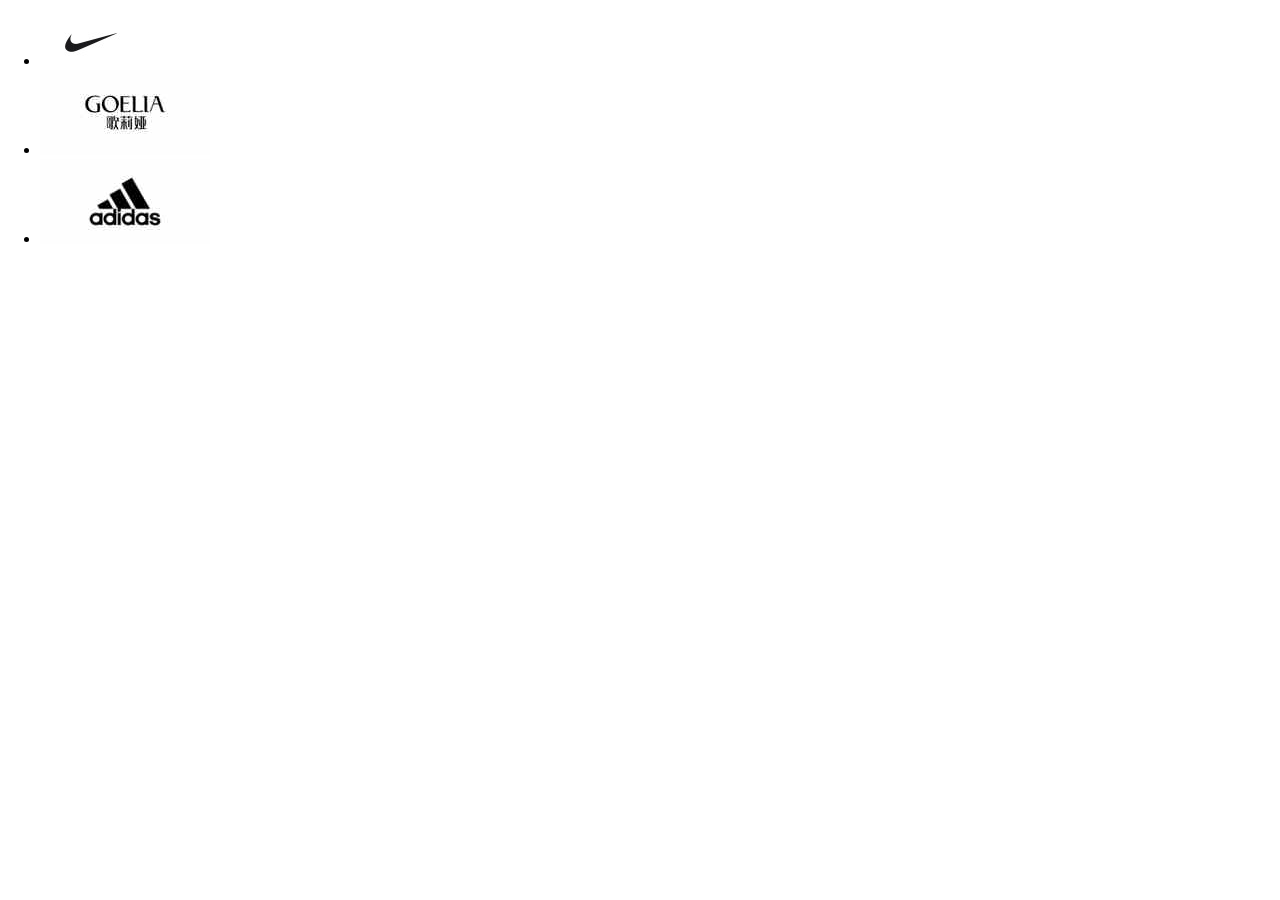
<file: mobile.html>
<!DOCTYPE html>
<html>
	<head>
		<meta name='viewport' content='width=device-width, initial-scale=1, max-scale=1, user-scalable=no'>
		<title>响应式布局</title>
		<style type='text/css'>
			body {
				margin: 0;
				padding: 0;
			}
			.hide {
				display: none;
			}

		</style>
	</head>
	<body>
		<ul id="list">
			<li><img class="delete" src="images/brand_1_3.jpg"></li>
			<li id="two"><img class="delete" src="images/goelia.jpg"></li>
			<li><img class="delete" src="images/man_sports_10.jpg"></li>
		</ul>

		<script type='text/javascript' src='js/zepto.js'></script>
		<script type='text/javascript' src='js/touch.js'></script>
		<script type='text/javascript'>
			$('#list li').swipe(function() {
				$('.delete', this).hide();
			});
		</script>
	</body>
</html>










<!DOCTYPE html>
<html>
<head>
	<title></title>
</head>
<body>

</body>
</html>
</file>
